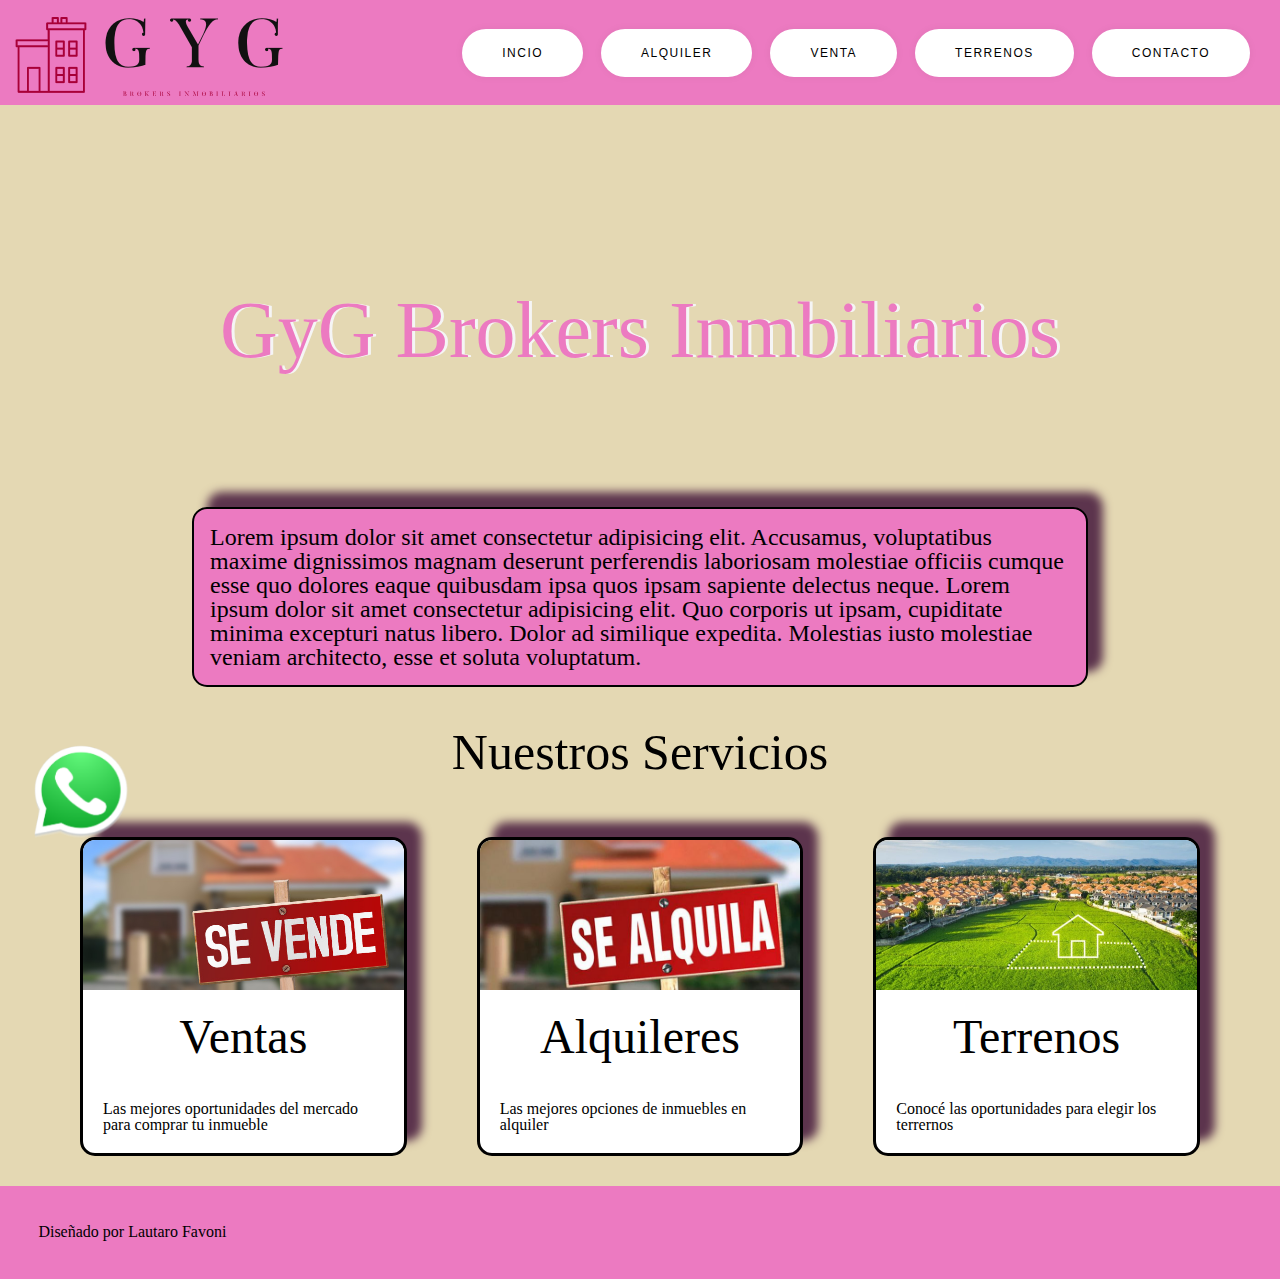
<file: Index.html>
<!DOCTYPE html>
<html lang="en">
    <head>
        <meta charset="UTF-8">
        <meta name="viewport" content="width=device-width, initial-scale=1.0">
        <link rel="stylesheet" href="sytle.css">
        <title>Gyg Brokers</title>
    </head>
<body >
<header> 
    <div>
        <img src="/imagenes/logo3.png" alt="icono"> 
    </div>
    <div class="botones">
        <a href="/Index.html"><button> Incio
        </button></a>
        <a href="/alquiler.html"><button> Alquiler 
        </button></a>
        <a href="/venta.html"><button> Venta
        </button></a>
        <a href="/terrenos.html"><button> Terrenos
        </button></a>
        <a href="/contacto.html"><button> Contacto
        </button></a>
    </div>
</header>
<main>
    <section id="fondo1">
        <div id="cuadro">
            <h1>GyG Brokers Inmbiliarios</h1>
        </div>
    </section>
    <section>
        <div id="cuadro-texto">
            <p> Lorem ipsum dolor sit amet consectetur adipisicing elit. Accusamus, voluptatibus maxime dignissimos magnam deserunt perferendis laboriosam molestiae officiis cumque esse quo dolores eaque quibusdam ipsa quos ipsam sapiente delectus neque.
                Lorem ipsum dolor sit amet consectetur adipisicing elit. Quo corporis ut ipsam, cupiditate minima excepturi natus libero. Dolor ad similique expedita. Molestias iusto molestiae veniam architecto, esse et soluta voluptatum.
            </p>
        </div>
    </section>
    <div id="titulo-coumna">
        <h2>Nuestros Servicios
        </h2>
    </div>
    <section class="tres-columnas">
        <div class="tarjeta">
            <a href="">
                <img src="imagenes/sevende.jpg" alt="Casa en venta">
                <h3>Ventas</h3>
                <p>Las mejores oportunidades del mercado para comprar tu inmueble</p>
            </a>
        </div>
        <div class="tarjeta">
            <a href="/grid.html">
                <img src="imagenes/sealquila.jpg" alt="Casa en Alquiler">
                <h3>Alquileres</h3>
                <p>Las mejores opciones de inmuebles en alquiler</p>
            </a>
        </div>
        <div class="tarjeta">
            <a href="prueba-js.html">
                <img src="imagenes/terreno.jpg" alt="Terrenos en Venta">
                <h3>Terrenos</h3>
                <p>Conocé las oportunidades para elegir los terrernos</p>
            </a>
        </div>
    </section>

    <a id="logowpp" href="">
        <img src="./imagenes/pngwing.com.png" alt="wpp">
    </a>
</main>
<footer>
    <section>
        <div>
            <p>Diseñado por Lautaro Favoni</p>    
        </div>
    </section>
</footer>
</body>
</file>
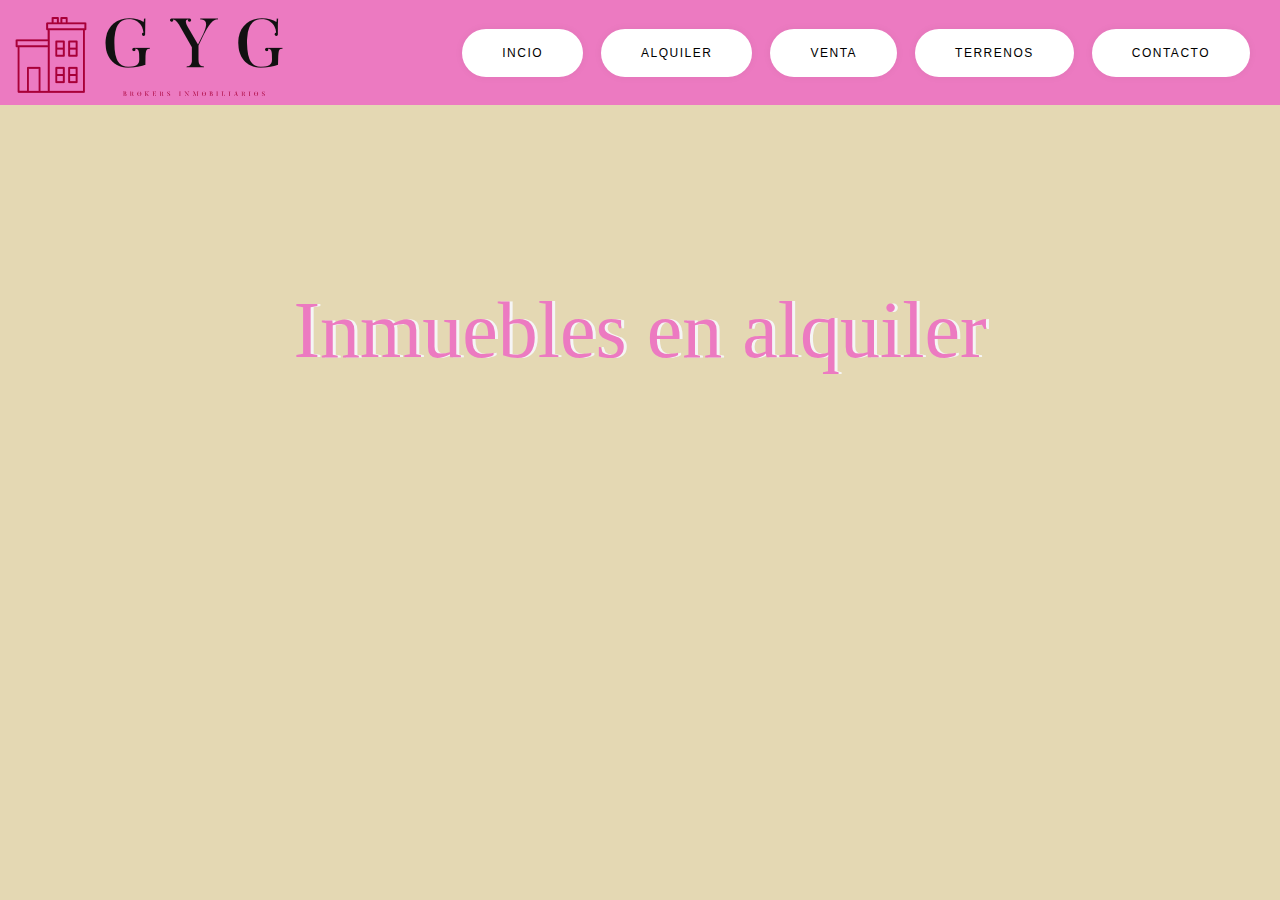
<file: alquiler.html>
<!DOCTYPE html>
<html lang="en">
<head>
    <meta charset="UTF-8">
    <meta name="viewport" content="width=device-width, initial-scale=1.0">
    <link rel="stylesheet" href="sytle.css">
    <title>Document</title>
</head>
<body>
    <header> 
        <div>
            <img src="/imagenes/logo3.png" alt="icono"> 
        </div>
        <div class="botones">
            <a href="/Index.html"><button> Incio
            </button></a>
            <a href="/alquiler.html"><button> Alquiler 
            </button></a>
            <a href="/venta.html"><button> Venta
            </button></a>
            <a href="/terrenos.html"><button> Terrenos
            </button></a>
            <a href="/contacto.html"><button> Contacto
            </button></a>
        </div>
    </header>
    <main>
        <section id="fondo1">
            <div id="cuadro">
                <h1>Inmuebles en alquiler</h1>
            </div>
        </section>
    </main>
</body>
</html>
</file>
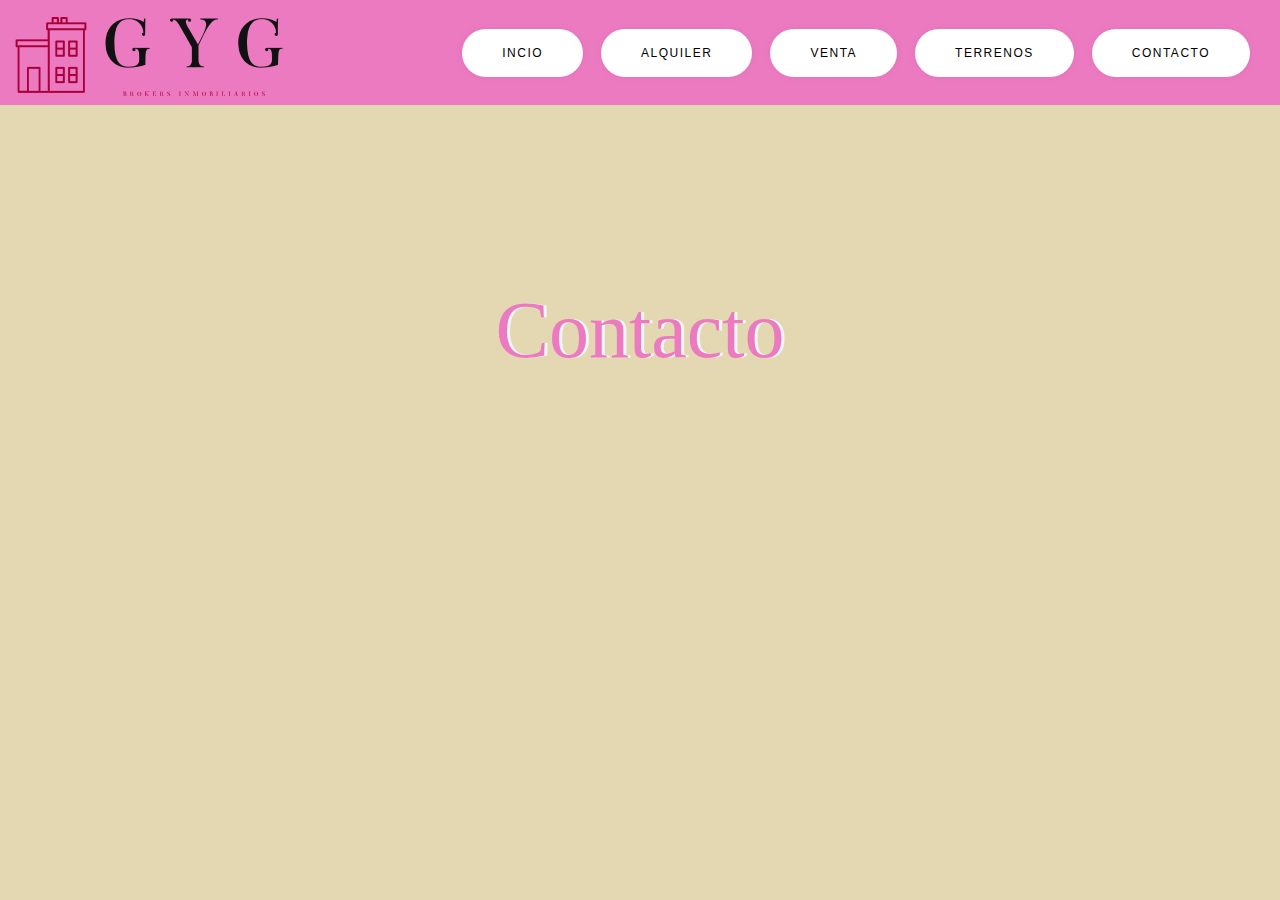
<file: contacto.html>
<!DOCTYPE html>
<html lang="en">
<head>
    <meta charset="UTF-8">
    <meta name="viewport" content="width=device-width, initial-scale=1.0">
    <link rel="stylesheet" href="sytle.css">
    <title>Document</title>
</head>
<body>
    <header> 
        <div>
            <img src="/imagenes/logo3.png" alt="icono"> 
        </div>
        <div class="botones">
            <a href="/Index.html"><button> Incio
            </button></a>
            <a href="/alquiler.html"><button> Alquiler 
            </button></a>
            <a href="/venta.html"><button> Venta
            </button></a>
            <a href="/terrenos.html"><button> Terrenos
            </button></a>
            <a href="/contacto.html"><button> Contacto
            </button></a>
        </div>
        
    </header>
    <main>
        <section id="fondo1">
            <div id="cuadro">
                <h1>Contacto</h1>
            </div>
        </section>
    </main>
</body>
</html>
</file>
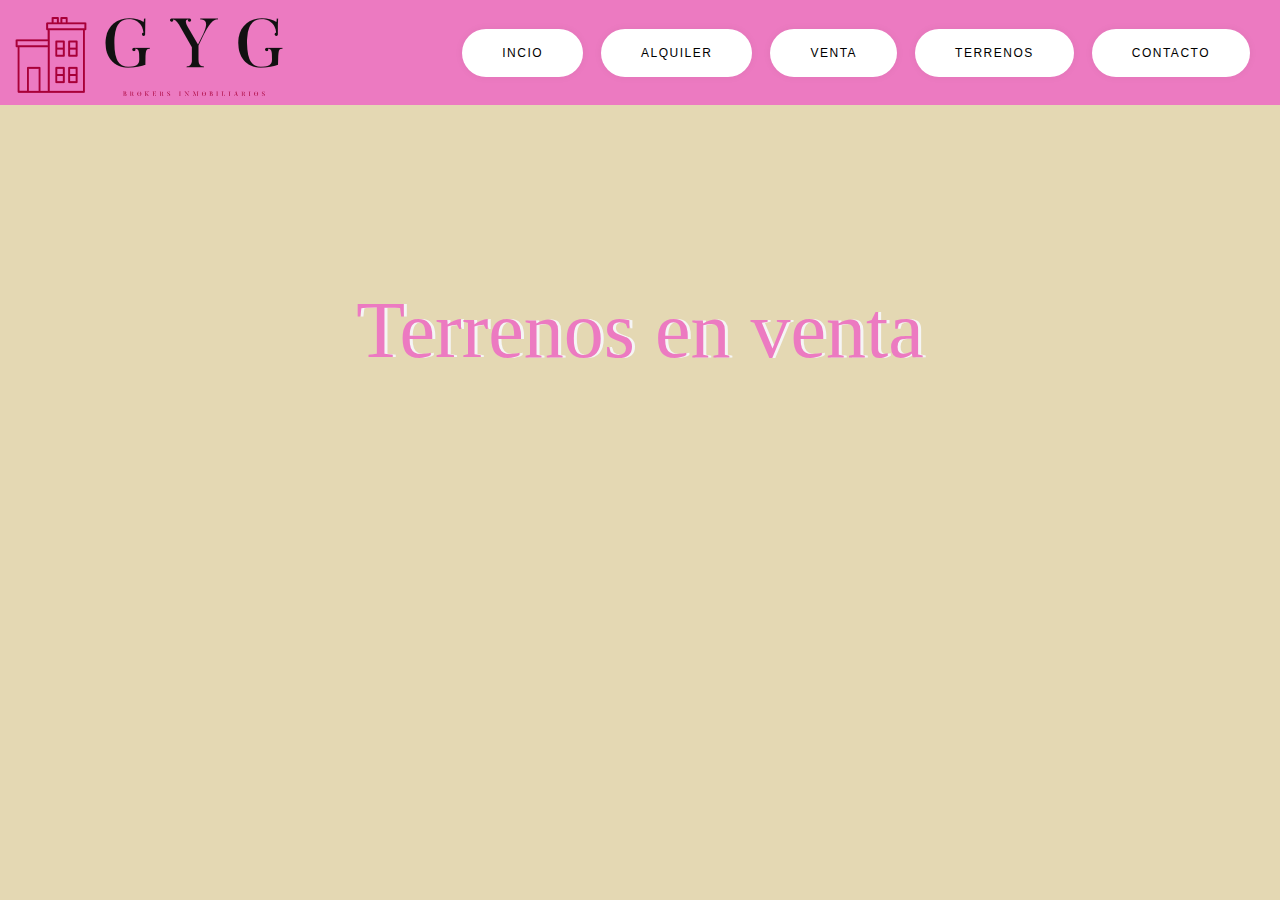
<file: terrenos.html>
<!DOCTYPE html>
<html lang="en">
<head>
    <meta charset="UTF-8">
    <meta name="viewport" content="width=device-width, initial-scale=1.0">
    <link rel="stylesheet" href="sytle.css">
    <title>Document</title>
</head>
<body>
    <header> 
        <div>
            <img src="/imagenes/logo3.png" alt="icono"> 
        </div>
        <div class="botones">
            <a href="/Index.html"><button> Incio
            </button></a>
            <a href="/alquiler.html"><button> Alquiler 
            </button></a>
            <a href="/venta.html"><button> Venta
            </button></a>
            <a href="/terrenos.html"><button> Terrenos
            </button></a>
            <a href="/contacto.html"><button> Contacto
            </button></a>
        </div>
    </header>
    <main>
        <section id="fondo1">
            <div id="cuadro">
                <h1>Terrenos en venta</h1>
            </div>
        </section>
    </main>
</body>
</html>
</file>
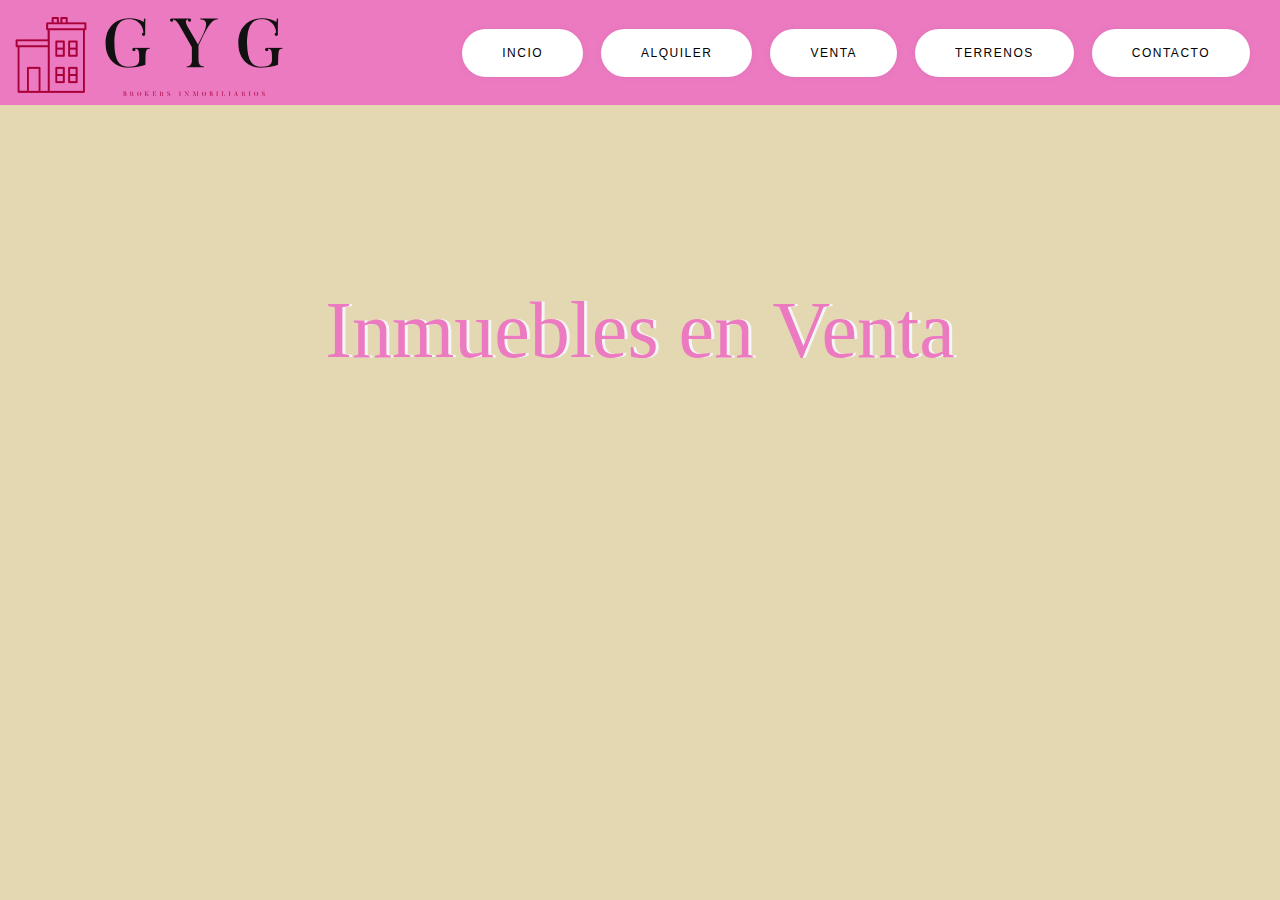
<file: venta.html>
<!DOCTYPE html>
<html lang="en">
<head>
    <meta charset="UTF-8">
    <meta name="viewport" content="width=device-width, initial-scale=1.0">
    <link rel="stylesheet" href="sytle.css">
    <title>Document</title>
</head>
<body>
    <header> 
        <div>
            <img src="/imagenes/logo3.png" alt="icono"> 
        </div>
        <div class="botones">
            <a href="/Index.html"><button> Incio
            </button></a>
            <a href="/alquiler.html"><button> Alquiler 
            </button></a>
            <a href="/venta.html"><button> Venta
            </button></a>
            <a href="/terrenos.html"><button> Terrenos
            </button></a>
            <a href="/contacto.html"><button> Contacto
            </button></a>
        </div>
    </header>
    <main>
        <section id="fondo1">
            <div id="cuadro">
                <h1>Inmuebles en Venta</h1>
            </div>
        </section>
    </main>
</body>
</html>
</file>
<file: sytle.css>
/* http://meyerweb.com/eric/tools/css/reset/ 
   v2.0 | 20110126
   License: none (public domain)
*/

html, body, div, span, applet, object, iframe,
h1, h2, h3, h4, h5, h6, p, blockquote, pre,
a, abbr, acronym, address, big, cite, code,
del, dfn, em, img, ins, kbd, q, s, samp,
small, strike, strong, sub, sup, tt, var,
b, u, i, center,
dl, dt, dd, ol, ul, li,
fieldset, form, label, legend,
table, caption, tbody, tfoot, thead, tr, th, td,
article, aside, canvas, details, embed, 
figure, figcaption, footer, header, hgroup, 
menu, nav, output, ruby, section, summary,
time, mark, audio, video {
	margin: 0;
	padding: 0;
	border: 0;
	font-size: 100%;
	font: inherit;
	vertical-align: baseline;
    text-decoration: none;
}
/* HTML5 display-role reset for older browsers */
article, aside, details, figcaption, figure, 
footer, header, hgroup, menu, nav, section {
	display: block;
}
body {
	line-height: 1;
}
ol, ul {
	list-style: none;
}
blockquote, q {
	quotes: none;
}
blockquote:before, blockquote:after,
q:before, q:after {
	content: '';
	content: none;
}
table {
	border-collapse: collapse;
	border-spacing: 0;
}



button {
    padding: 17px 40px;
    border-radius: 50px;
    border: 0;
    background-color: white;
    box-shadow: rgb(0 0 0 / 5%) 0 0 8px;
    letter-spacing: 1.5px;
    text-transform: uppercase;
    font-size: 12px;
    transition: all .5s ease;
}

button:hover {
    letter-spacing: 3px;
    background-color: hsl(261deg 80% 48%);
    color: hsl(0, 0%, 100%);
    box-shadow: rgb(93 24 220) 0px 7px 29px 0px;
}

button:active {
    letter-spacing: 3px;
    background-color: hsl(261deg 80% 48%);
    color: hsl(0, 0%, 100%);
    box-shadow: rgb(93 24 220) 0px 0px 0px 0px;
    transform: translateY(10px);
    transition: 100ms;
}

header{
    display: flex;
    justify-content: space-between;
    background-color: rgb(236, 122, 193);

}

.botones{
    display: flex;
    align-items: center;
    gap: 2vh;
}

#fondo1{
    /* background-image:url(https://mediaim.expedia.com/destination/1/15c19af6d32f4bdb8f5f454dedd0554e.jpg);  */
    /* background-image: url(https://imgcy.trivago.com/c_fill,d_dummy.jpeg,e_sharpen:60,f_auto,h_627,q_auto,w_1200/categoryimages/13/17/131706_v36.jpeg); */
    /* background-image: url(https://farm4.staticflickr.com/3426/3359291825_fdd6ce31a1_b.jpg); */
    background-image: url(imagen1.https://mediaim.expedia.com/destination/1/15c19af6d32f4bdb8f5f454dedd0554e.jpgjpg); /* Primera imagen de fondo */
    background-size: cover;
    animation: cambioImagen 10s infinite; /* Cambia la imagen cada 10 segundos */
    background-position: center;
    height: 450px;
    display: flex;
    align-items:center;
    justify-content: center;}    
    @keyframes cambioImagen {
0% {
    background-image: url(https://mediaim.expedia.com/destination/1/15c19af6d32f4bdb8f5f454dedd0554e.jpg); /* Primera imagen de fondo */
}
    25% {
    background-image: url(https://imgcy.trivago.com/c_fill,d_dummy.jpeg,e_sharpen:60,f_auto,h_627,q_auto,w_1200/categoryimages/13/17/131706_v36.jpeg); /* Segunda imagen de fondo */
}
    50% {
    background-image: url(https://farm4.staticflickr.com/3426/3359291825_fdd6ce31a1_b.jpg); /* Tercera imagen de fondo */
}
    75% {
    background-image: url(https://www.rosario3.com/__export/1659697789800/sites/rosario3/img/2022/08/05/img_20220805_074435_546_1.jpg); /* Cuarta imagen de fondo */
}
    100% {
    background-image: url(https://mediaim.expedia.com/destination/1/15c19af6d32f4bdb8f5f454dedd0554e.jpg); /* Vuelve a la primera imagen */
}
}

body{
    background-color:rgb(228, 216, 179);
    
}

.tarjeta{
    background-color: white;
    min-height: 200px;
    overflow: hidden;
    margin: 10px;
    border: 3px solid black;
    border-radius: 15px;
    box-shadow: 15px -15px 10px rgb(92, 52, 77);
}

.tarjeta p, .tarjeta h3{
    padding: 20px;
    color: black;
    /* text-decoration: none; */

}

.tarjeta h3{
    font-size: 3rem;
    display:flex;
    justify-content: center;
    /* text-decoration: none; */
    

}

.botones{
    padding-right: 30px;
}



#cuadro{
    display: flex;
    text-align: center;
    margin: 10vh;
    /* 
    background-color:  rgb(236, 122, 193);;
    display:flex;
    padding: 5px;
    border: 2px solid black;
    border-radius: 15px;
    box-shadow: 15px -15px 10px rgb(92, 52, 77) ;

     */
}

#cuadro, h1{
    
    
    font-size: 80px;
    font-family: 'Times New Roman', Times, serif;
    color: rgb(236, 122, 193);;
    /* text-shadow: -2px -2px 0 white, 2px -2px 0 white, -2px 2px 0 white, 2px 2px 0 white */
    text-shadow: 3px 0px whitesmoke;
    
}

h2{
    display: flex;
    text-align: center;
    justify-content: center;
    font-family: 'Times New Roman', Times, serif;
    font-size: 50px;
    margin-bottom: 50px;
}







.tres-columnas{
    padding-left: 50px;
    padding-right: 50px;
    margin: 20px;
    gap: 50px;
    display: grid;
    grid-template-columns: 1fr 1fr 1fr;
    
}

.tres-columnas img{
    width: 100%;
    height: 150px ;
    object-fit: cover;
}

#cuadro-texto{
    font-size: 1.5rem;
    background-color: rgb(236, 122, 193);
    border: 2px solid black;
    padding: 1rem;
    border-radius: 15px;
    margin-left:15%;
    margin-right: 15%;
    margin-top: -3rem;
    margin-bottom: 40px;
    box-shadow: 15px -15px 10px rgb(92, 52, 77) ;
}

#logowpp img{
    height: 100px;
    bottom: 60px;
    left: 30px;
    position: fixed
}

#logowpp img:hover{
    transition: 1s;
    height: 150px;

}

footer{
    padding: 3%;
    background-color: rgb(236, 122, 193);
    ;
}
</file>
